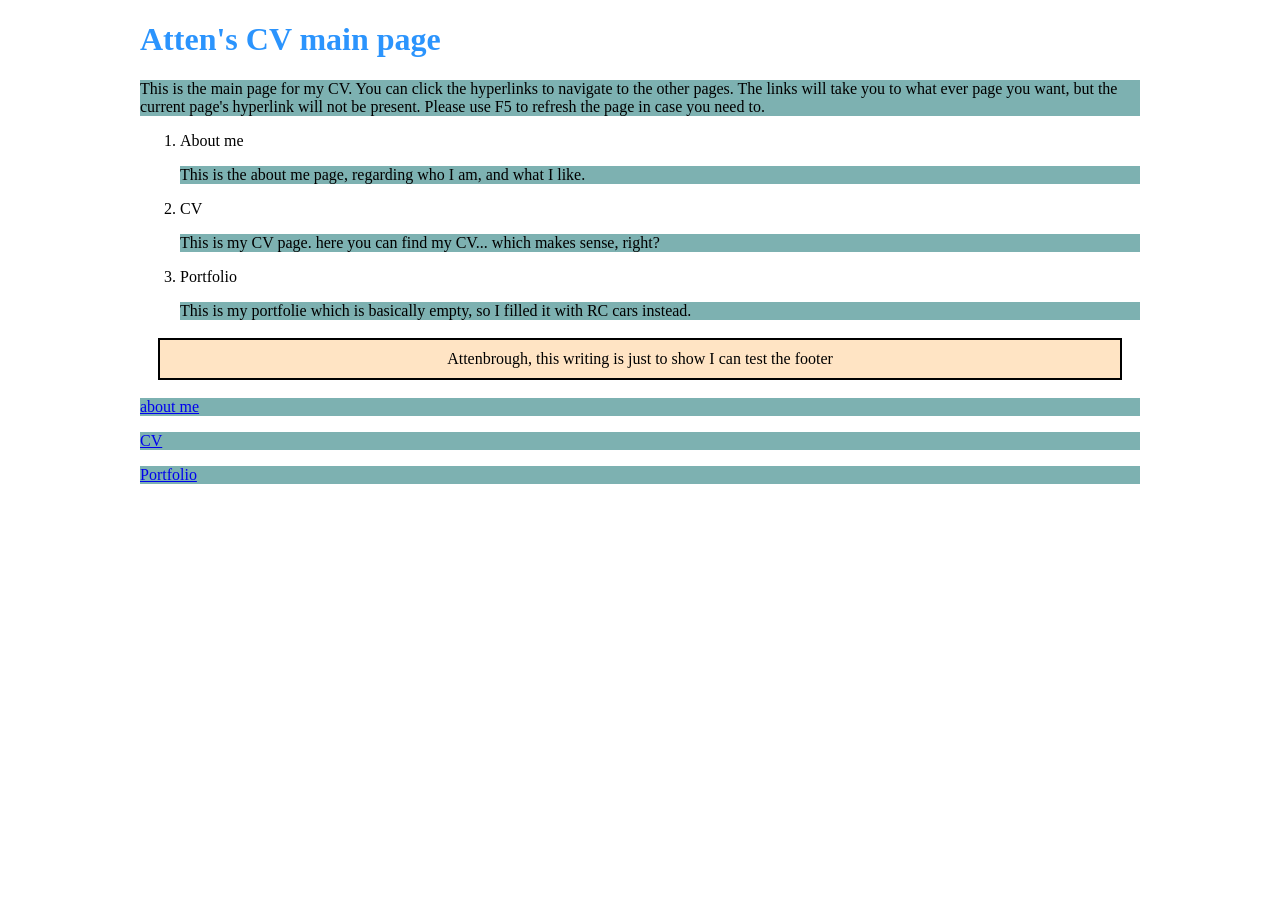
<file: index.html>
<!--This is html 5-->
<!doctype html>
<link rel="stylesheet" href="style.css" />

<html>
  <head>
    <title>Atten's CV main page</title>
  </head>

  <body class="container">
    <h1 id="HeadingC1">Atten's CV main page</h1>
    <p>
      This is the main page for my CV. You can click the hyperlinks to navigate
      to the other pages. The links will take you to what ever page you want,
      but the current page's hyperlink will not be present. Please use F5 to
      refresh the page in case you need to.
    </p>
    <ol>
      <li>About me</li>
      <p>This is the about me page, regarding who I am, and what I like.</p>
      <li>CV</li>
      <p>
        This is my CV page. here you can find my CV... which makes sense, right?
      </p>
      <li>Portfolio</li>
      <p>
        This is my portfolie which is basically empty, so I filled it with RC
        cars instead.
      </p>
    </ol>
    <footer>
      Attenbrough, this writing is just to show I can test the footer
    </footer>
  </body>
  <nav>
    <p><a href="more/about_me.html">about me</a></p>
    <p><a href="more/CV.html">CV</a></p>
    <p><a href="more/portfolio.html">Portfolio</a></p>
  </nav>
</html>
</file>
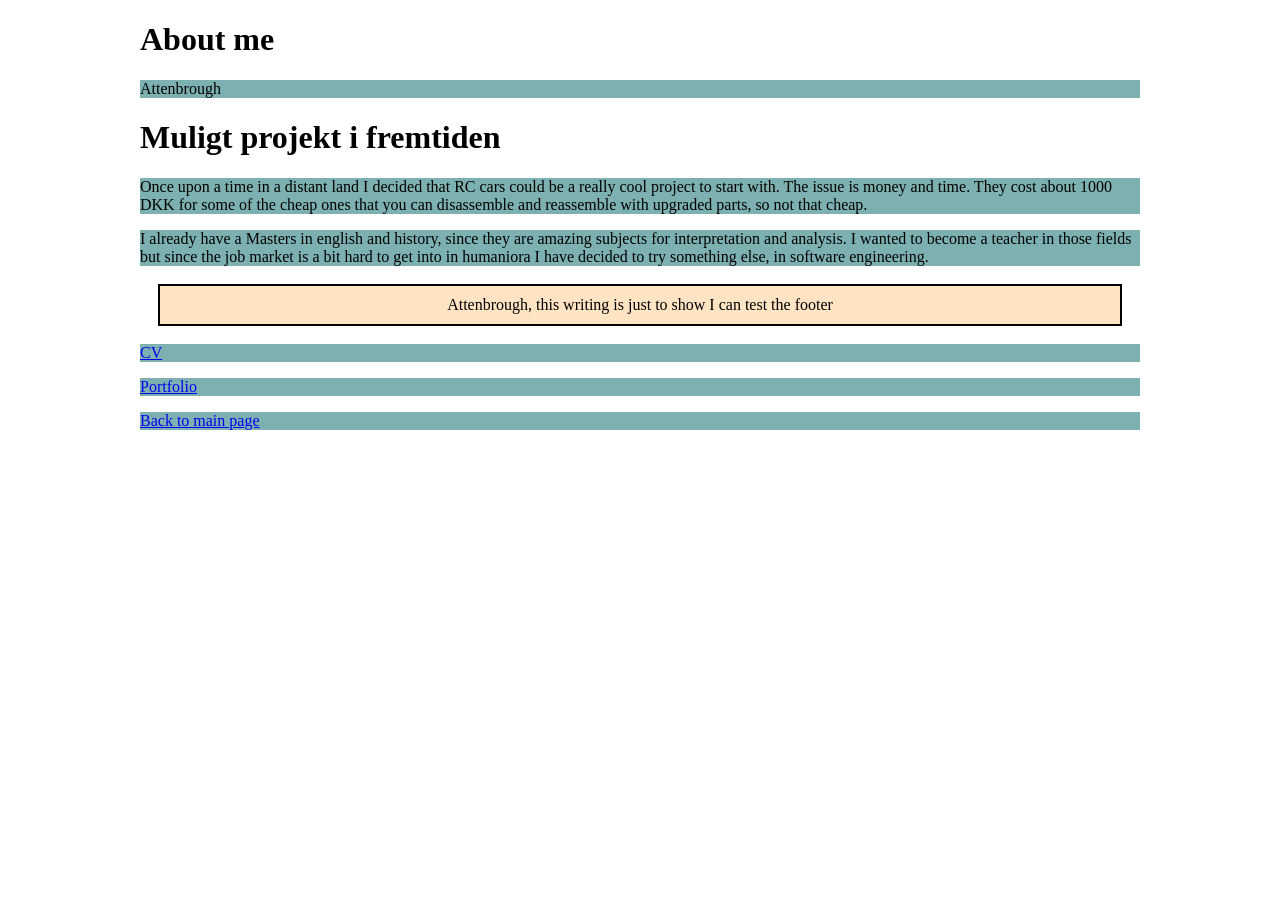
<file: more/about_me.html>
<!--This is html 5-->
<!doctype html>
<link rel="stylesheet" href="../style.css" />
<html>
  <head>
    <title>about me</title>
  </head>
  <body class="container">
    <h1>About me</h1>
    <p>Attenbrough</p>
    <!--Her skal der også padding mellem de to sektioner-->
    <h1>Muligt projekt i fremtiden</h1>
    <p>
      Once upon a time in a distant land I decided that RC cars could be a
      really cool project to start with. The issue is money and time. They cost
      about 1000 DKK for some of the 
      cheap ones that you can disassemble and
      reassemble with upgraded parts, so not that cheap. 
    </p>

    <p>
      I already have a Masters in english and history, since they are amazing subjects for interpretation and analysis. I wanted to become a teacher in those
      fields but since the job market is a bit hard to get into in humaniora I have decided to try something else, in software engineering.
    </p>


  </p> 
  </body>
    <footer>
  Attenbrough, this writing is just to show I can test the footer 
</footer>
  <nav>
    <p><a href="CV.html">CV</a></p>
    <p><a href="portfolio.html">Portfolio</a></p>
    <p><a href="../index.html">Back to main page</a></p>
  </nav>
</html>
</file>
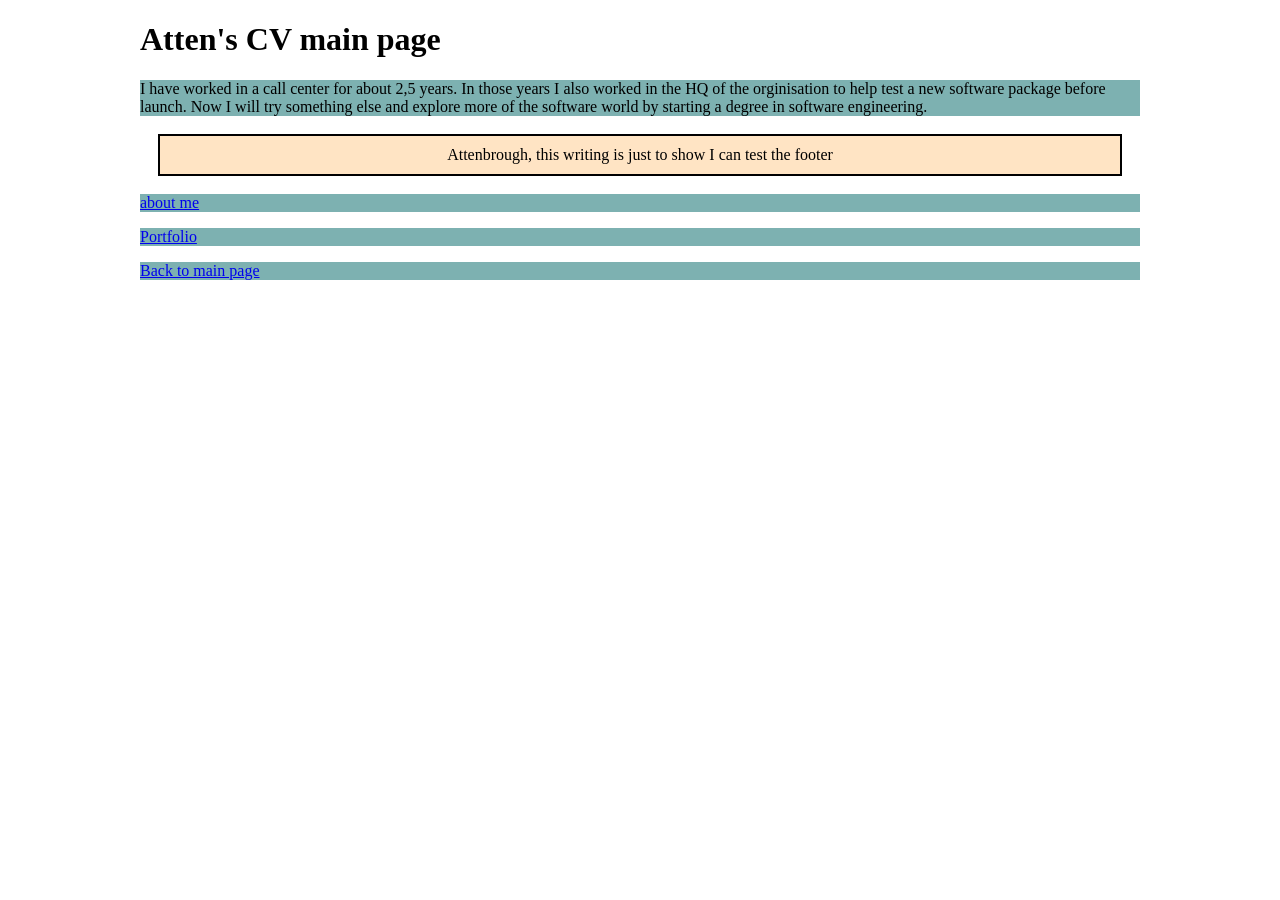
<file: more/CV.html>
<!--This is html 5-->
<!doctype html>
<link rel="stylesheet" href="../style.css" />
<html>
  <head>
    <title>Mit CV</title>
  </head>
  <body class="container">
    <h1>Atten's CV main page</h1>
    <p>
      I have worked in a call center for about 2,5 years. 
      In those years I also worked in the HQ of the orginisation to help test a new software package before launch.
      Now I will try something else and explore more of the software world by starting a degree in software engineering.
    
    </p>
  </body>
  <footer>
    Attenbrough, this writing is just to show I can test the footer
  </footer>
  <nav>
    <p><a href="about_me.html">about me</a></p>
    <p><a href="portfolio.html">Portfolio</a></p>
    <p><a href="../index.html">Back to main page</a></p>
  </nav>
</html>
</file>
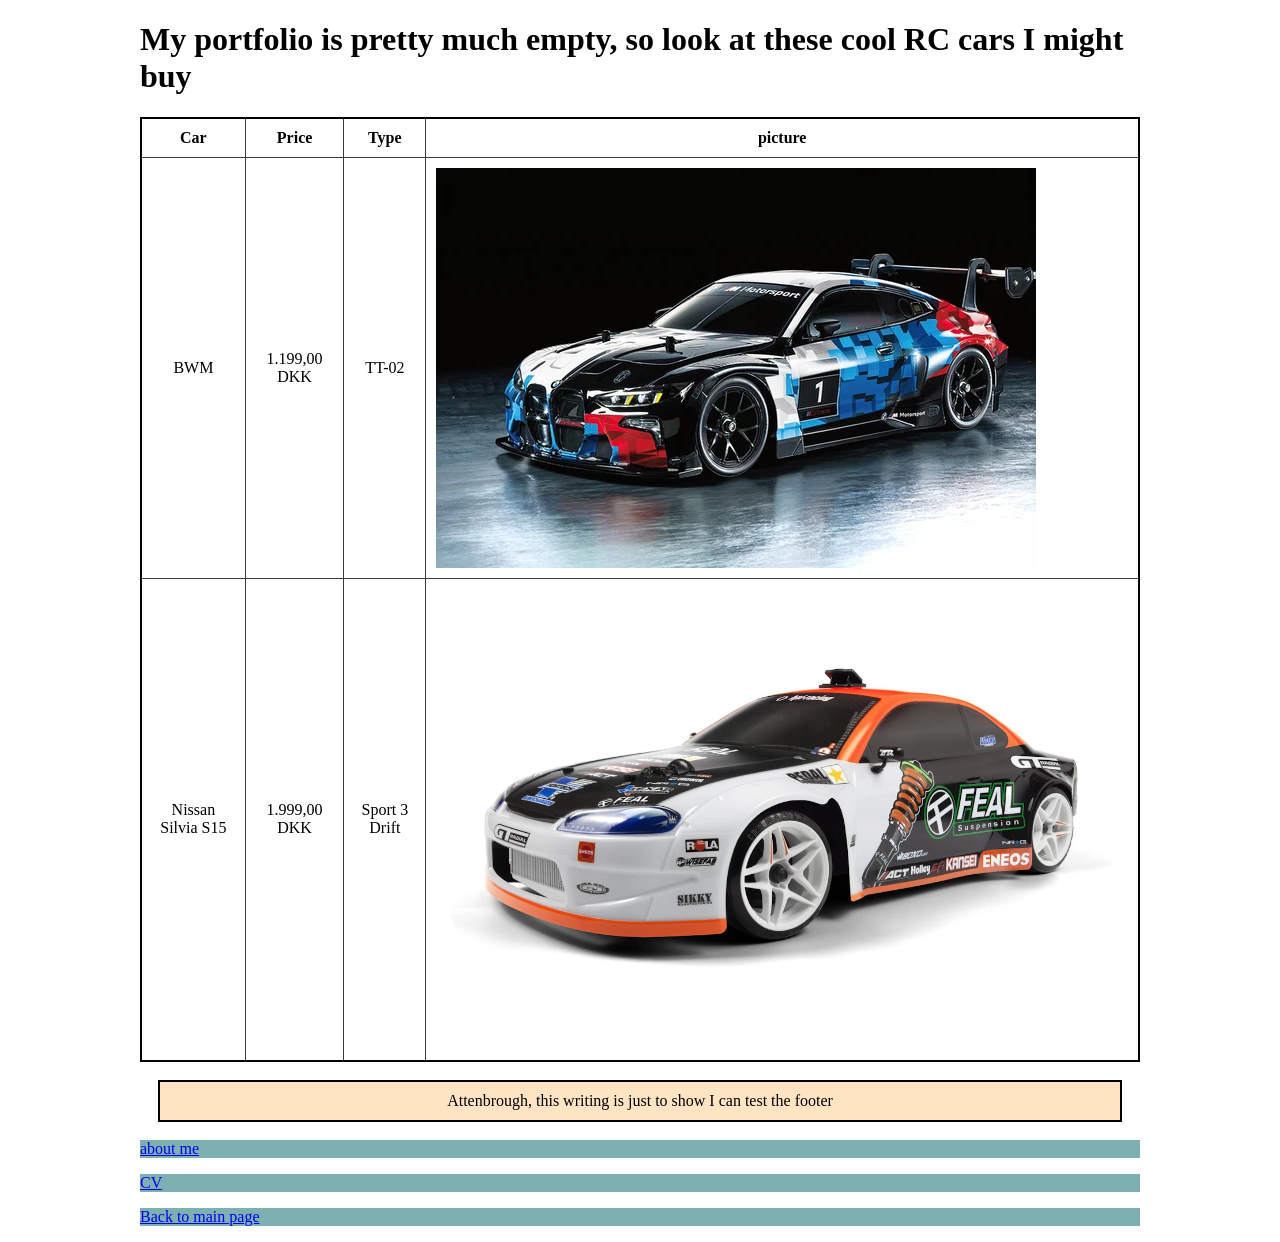
<file: more/portfolio.html>
<!--This is html 5-->
<!doctype html>
<link rel="stylesheet" href="../style.css" />
<html>
  <head>
    <title>Portfolio</title>
  </head>
  <style>
    table {
      border: 2px solid black;
      border-collapse: collapse;
      text-align: center;
    }

    th,
    td {
      border: 1.5px solid rgb(60, 60, 60);
      padding: 10px;
    }
  </style>
  <body class="container">
    <h1>
      My portfolio is pretty much empty, so look at these cool RC cars I might
      buy
    </h1>
    <table>
      <tr>
        <th>Car</th>
        <th>Price</th>
        <th>Type</th>
        <th>picture</th>
      </tr>
      <tr>
        <td>BWM</td>
        <td>1.199,00 DKK</td>
        <td>TT-02</td>
        <td><img src="../images/bmwRCcar.jpeg" alt="BMW race car" /></td>
      </tr>
      <!--REMEMBER TO INSERT PADDING HERE-->
      <tr>
        <td>Nissan Silvia S15</td>
        <td>1.999,00 DKK</td>
        <td>Sport 3 Drift</td>
        <td><img src="../images/nissanS15.jpeg" alt="Nissan Silvia S15" /></td>
      </tr>
    </table>
  </body>
  <nav>
    <footer>
      Attenbrough, this writing is just to show I can test the footer
    </footer>
    <p><a href="about_me.html">about me</a></p>
    <p><a href="CV.html">CV</a></p>
    <p><a href="../index.html">Back to main page</a></p>
  </nav>
</html>
</file>
<file: style.css>
#HeadingC1 {
  color: rgb(43, 148, 253);
}

p {
  background-color: rgb(125, 177, 177);
}

footer {
  margin: 18px;
  background-color: bisque;
  text-align: center;
  padding: 10px;
  border: 2px solid black;
}

.container {
  max-width: 1000px;
  margin: auto;
}

img {
  max-width: 100%;
  display: block;
}
</file>
